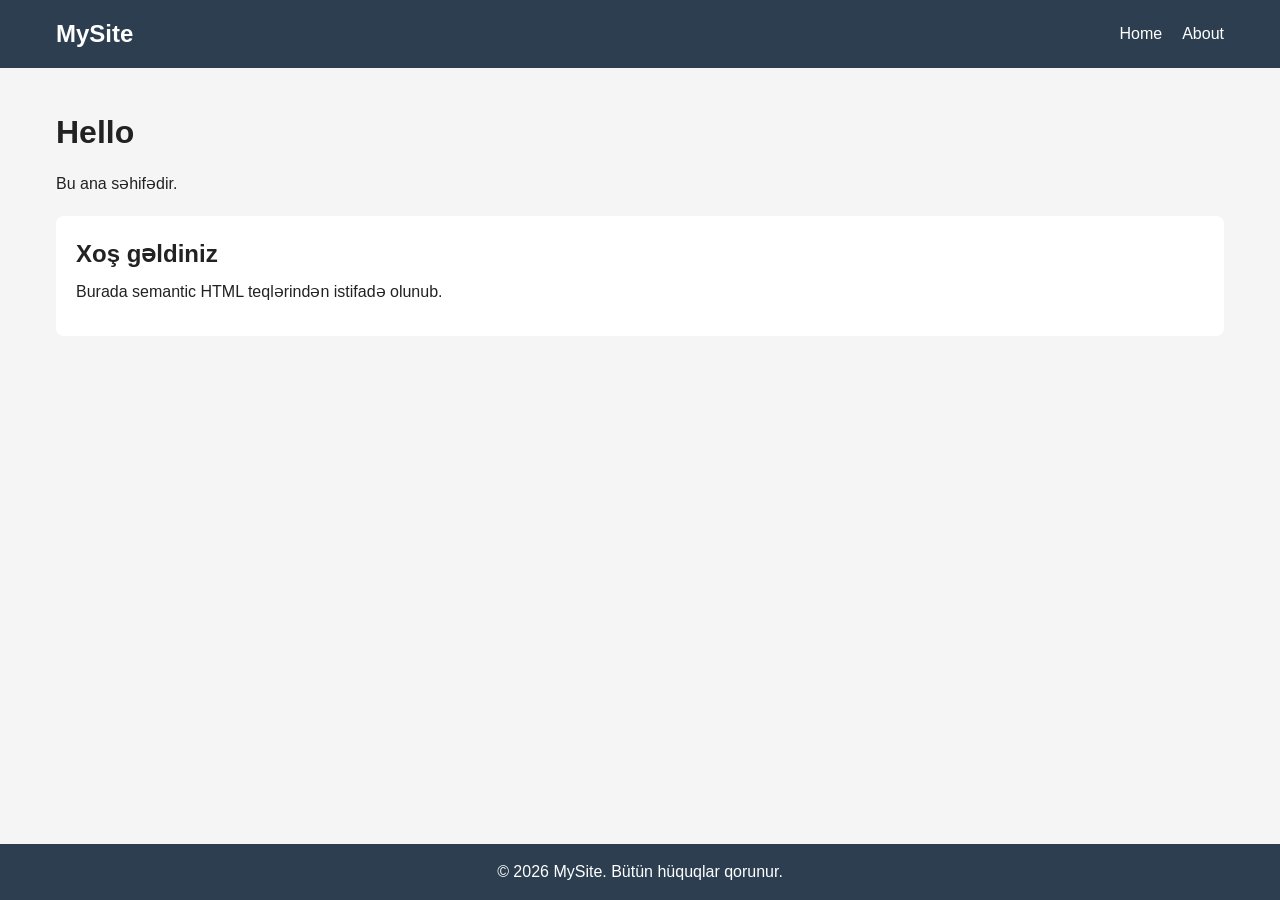
<file: index.html>
<!doctype html>
<html lang="en">
  <head>
    <meta charset="UTF-8" />
    <meta name="viewport" content="width=device-width, initial-scale=1.0" />

    <link rel="stylesheet" href="./styles/reset.css" />
    <link rel="stylesheet" href="./styles/global.css" />

    <title>Home page</title>
  </head>
  <body>
    <header class="header">
      <div class="container">
        <a href="./index.html" class="logo">MySite</a>
        <nav>
          <ul class="nav-list">
            <li><a href="./index.html">Home</a></li>
            <li><a href="./pages/about.html">About</a></li>
          </ul>
        </nav>
      </div>
    </header>

    <main class="main">
      <div class="container">
        <h1>Hello</h1>
        <p>Bu ana səhifədir.</p>

        <section class="card">
          <h2>Xoş gəldiniz</h2>
          <p>Burada semantic HTML teqlərindən istifadə olunub.</p>
        </section>
      </div>
    </main>

    <footer class="footer">
      <div class="container">
        <p>&copy; 2026 MySite. Bütün hüquqlar qorunur.</p>
      </div>
    </footer>
  </body>
</html>
</file>
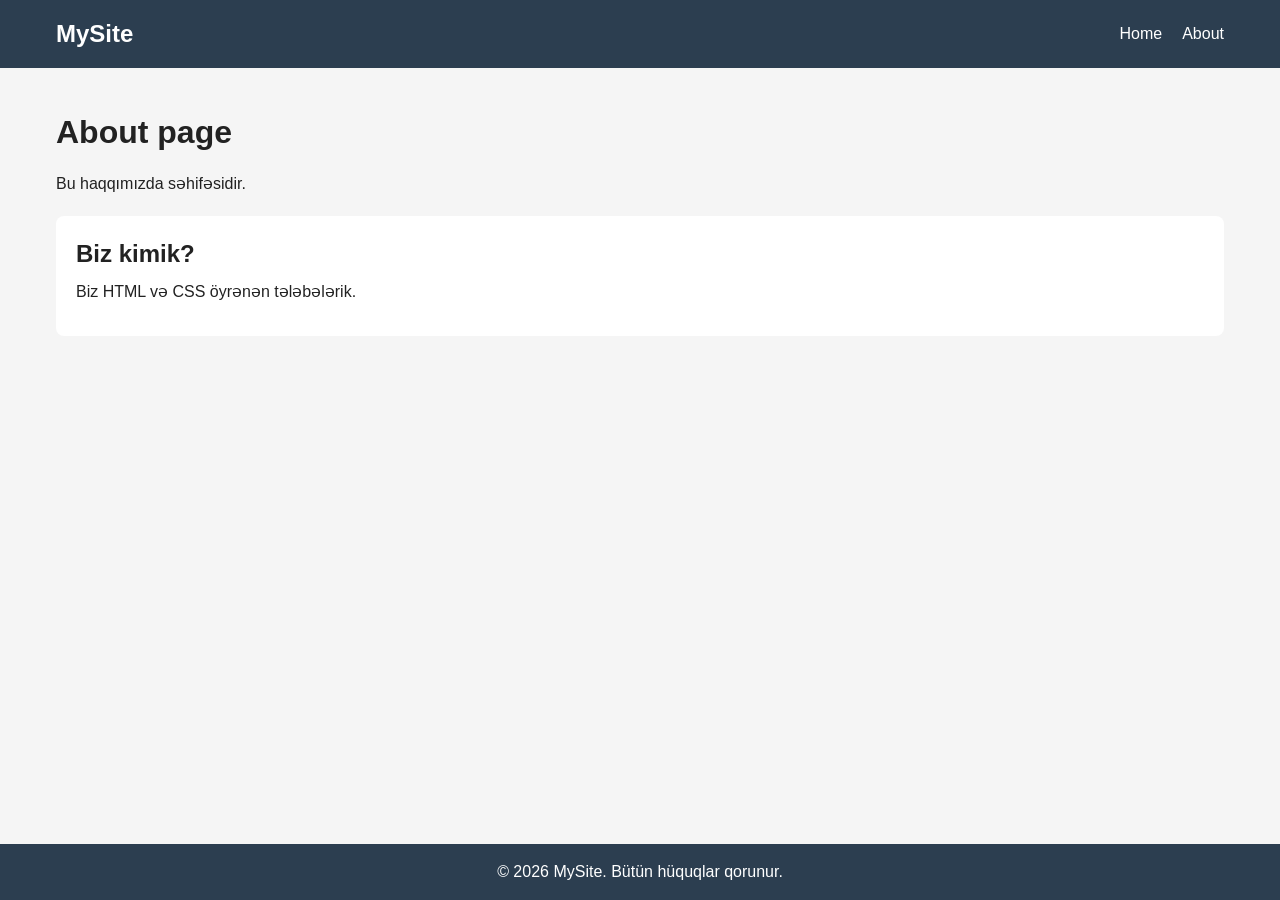
<file: pages/about.html>
<!doctype html>
<html lang="en">
  <head>
    <meta charset="UTF-8" />
    <meta name="viewport" content="width=device-width, initial-scale=1.0" />

    <link rel="stylesheet" href="../styles/reset.css" />
    <link rel="stylesheet" href="../styles/global.css" />

    <title>About page</title>
  </head>
  <body>
    <header class="header">
      <div class="container">
        <a href="../index.html" class="logo">MySite</a>
        <nav>
          <ul class="nav-list">
            <li><a href="../index.html">Home</a></li>
            <li><a href="./about.html">About</a></li>
          </ul>
        </nav>
      </div>
    </header>

    <main class="main">
      <div class="container">
        <h1>About page</h1>
        <p>Bu haqqımızda səhifəsidir.</p>

        <section class="card">
          <h2>Biz kimik?</h2>
          <p>Biz HTML və CSS öyrənən tələbələrik.</p>
        </section>
      </div>
    </main>

    <footer class="footer">
      <div class="container">
        <p>&copy; 2026 MySite. Bütün hüquqlar qorunur.</p>
      </div>
    </footer>
  </body>
</html>
</file>
<file: styles/global.css>
/* ===== Ümumi ===== */
body {
  font-family: Arial, Helvetica, sans-serif;
  color: #222;
  background-color: #f5f5f5;
  display: flex;
  flex-direction: column;
}

/* Desktop */
.container {
  max-width: 1440px;
  margin: 0 auto;
  padding: 0 16px;
}

/* Desktop medium */
@media (max-width: 1440px) {
  .container {
    max-width: 1200px;
  }
}

/* Tablet */
@media (max-width: 1023px) {
  .container {
    max-width: 720px;
  }
}

/* Mobile */
@media (max-width: 600px) {
  .container {
    max-width: 100%;
  }
}

/* ===== Header ===== */
.header {
  background-color: #2c3e50;
  color: #fff;
  padding: 16px 0;
}

.header .container {
  display: flex;
  justify-content: space-between;
  align-items: center;
}

.logo {
  font-size: 24px;
  font-weight: bold;
}

.nav-list {
  display: flex;
  gap: 20px;
}

.nav-list a:hover {
  color: #f1c40f;
}

/* ===== Main ===== */
.main {
  flex: 1;
  padding: 40px 0;
}

.main h1 {
  font-size: 32px;
  margin-bottom: 16px;
}

.main p {
  margin-bottom: 12px;
}

.card {
  background-color: #fff;
  padding: 20px;
  border-radius: 8px;
  margin-top: 20px;
}

.card h2 {
  margin-bottom: 8px;
}

/* ===== Footer ===== */
.footer {
  background-color: #2c3e50;
  color: #fff;
  text-align: center;
  padding: 16px 0;
}
</file>
